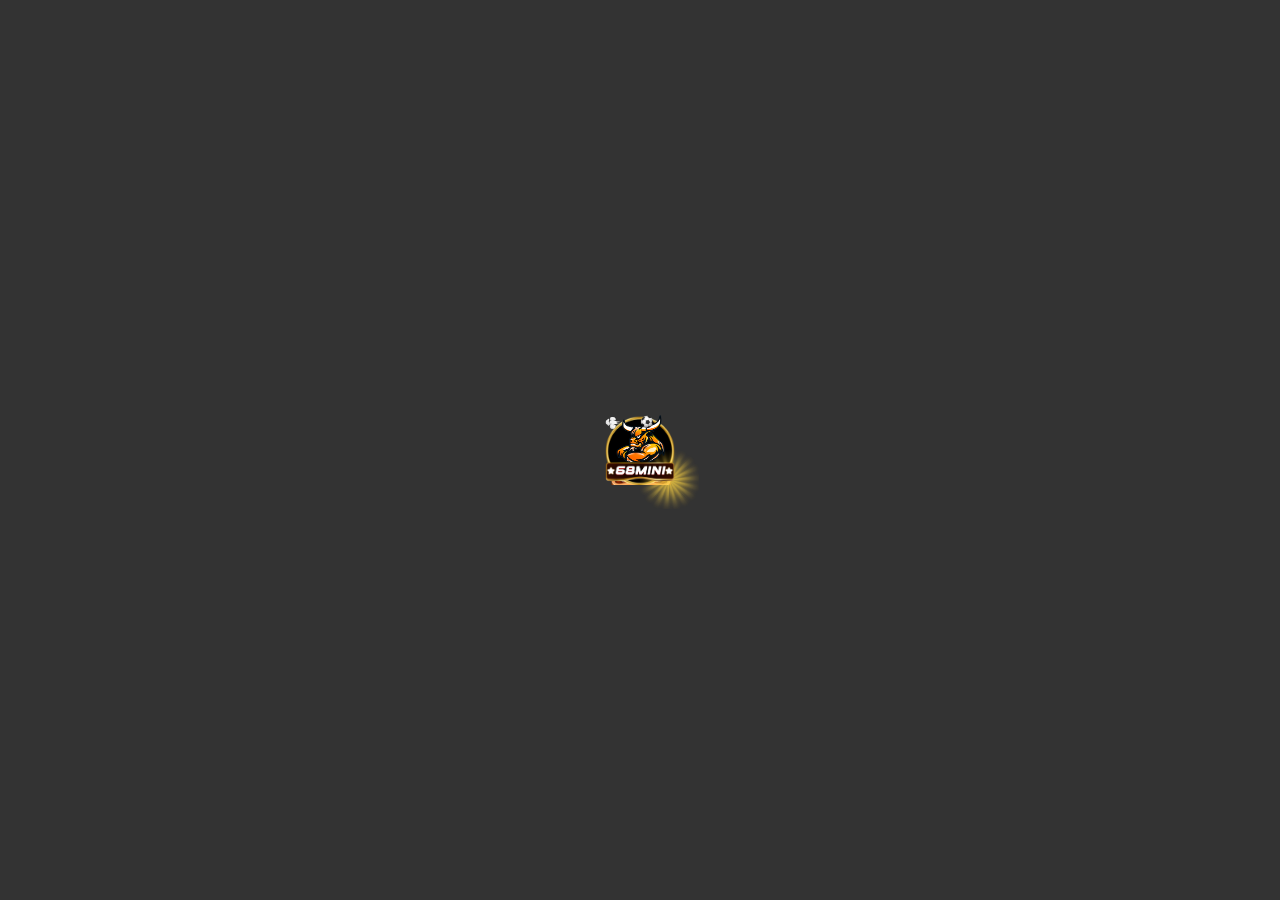
<file: 68mini.html>
<!DOCTYPE html>
<html lang="en">
  <head>
    <meta charset="UTF-8" />
    <meta name="viewport" content="width=device-width, initial-scale=1.0" />
    <title>68 mini</title>
    <link rel="stylesheet" href="68mini.css" />
  </head>
  <body>
    <div class="wrappper">
      <img class="effect" src="./asset/effect_68_mini.png" alt="1" />
      <img class="img-main" src="./asset/main_68_mini.png" alt="1" />
      <img class="ball" src="./asset/ball_68_mini.png" alt="1" />
      <img class="smoke" src="./asset/smoke.png" alt="1" />
      <div class="logo">
        <img class="minigame" src="./asset/logo_68_mini.png" alt="1" />
        <img class="star star-1" src="./asset/star.png" alt="1" />
        <img class="star star-2" src="./asset/star.png" alt="1" />
      </div>
    </div>
  </body>
</html>
</file>
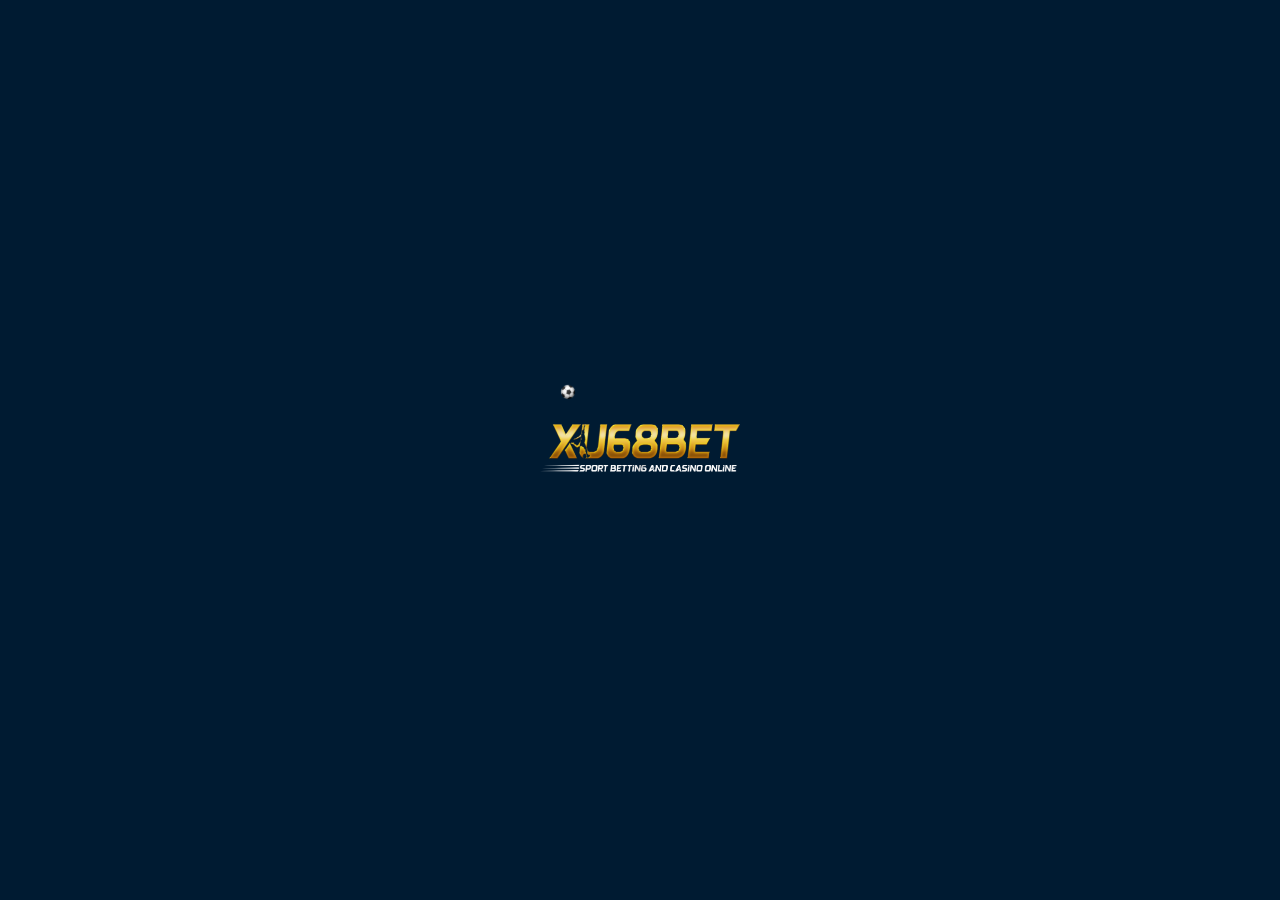
<file: logo.html>
<!DOCTYPE html>
<html lang="en">
  <head>
    <meta charset="UTF-8" />
    <meta name="viewport" content="width=device-width, initial-scale=1.0" />
    <title>Logo</title>
    <link rel="stylesheet" href="logo.css" />
  </head>
  <body>
    <div class="container">
      <img class="img_logo" src="./asset/logo.png" alt="1" />
      <div class="main-ball">
        <div class="animation-container">
          <img class="ball" src="./asset/ball.svg" alt="1" />
        </div>
      </div>
    </div>
  </body>
</html>
</file>
<file: 68mini.css>
:root {
  --width-container: 70px;
  --width-star: 10px;
  --width-ball: 14px;
  --width-smoke: 16px;
  --time-star: 2s;
  --time-smoke: 0.6s;
  --time-rotate: 1.8s;
  --time-rotate-ball: 0.8s;
  --time-jump-ball: 0.3s;
  --time-image-zoom: 0.8s;
}

* {
  box-sizing: border-box;
}

body {
  display: flex;
  justify-content: center;
  align-items: center;
  background-color: #333;
  width: 100vw;
  height: 100vh;
  margin: 0;
  padding: 0;
}
html,
body {
  height: 100%;
}

.wrappper {
  position: relative;
  width: var(--width-container);
  height: var(--width-container);
  background-image: url("./asset/bg_68_mini.png");
  background-repeat: no-repeat;
  background-size: cover;
}

.logo {
  position: absolute;
  width: 100%;
  top: 84%;
  left: 50%;
  transform: translate(-50%, -50%);
  z-index: 10;
}

.effect {
  width: 84%;
  height: 84%;
  position: absolute;
  top: 50%;
  left: 50%;
  animation: rotate var(--time-rotate) linear infinite;
}

.img-main {
  width: 70%;
  height: 70%;
  left: 16%;
  position: absolute;
  animation: zoominoutsinglefeatured var(--time-image-zoom) linear infinite;
}

.ball {
  width: var(--width-ball);
  height: var(--width-ball);
  position: absolute;
  left: 50%;
  animation: rotate var(--time-rotate-ball) linear infinite,
    ball-jump var(--time-jump-ball) ease-in infinite alternate;
}

.smoke {
  position: absolute;
  width: var(--width-smoke);
  height: var(--width-smoke);
  animation: smoke var(--time-smoke) linear infinite alternate;
  z-index: 10;
}

.minigame {
  width: 100%;
  height: 100%;
}

.group_star {
  position: absolute;
  width: 100%;
  height: 100%;
  background-color: transparent;
  display: flex;
  align-items: center;
  justify-content: space-between;
  padding: 0 2px;
}

.star-1 {
  left: 1px;
}

.star-2 {
  right: 1px;
}

.star {
  position: absolute;
  bottom: 44%;
  width: var(--width-star);
  height: var(--width-star);
  animation: zoom-in-zoom-out var(--time-star) ease infinite;
}

@keyframes zoom-in-zoom-out {
  0% {
    opacity: 0;
    transform: scale(1, 1);
  }
  50% {
    opacity: 1;
  }
  100% {
    opacity: 0;
    transform: scale(1, 1);
  }
}

@keyframes zoominoutsinglefeatured {
  0% {
    transform: scale(1, 1);
  }
  50% {
    transform: scale(1.2, 1.2);
  }
  100% {
    transform: scale(1, 1);
  }
}

@keyframes rotate {
  from {
    transform: translate(-50%, -50%) rotate(0deg);
  }
  to {
    transform: translate(-50%, -50%) rotate(360deg);
  }
}

@keyframes ball-jump {
  0% {
    top: 0%;
  }
  100% {
    top: 6%;
  }
}

@keyframes smoke {
  from {
    opacity: 0.8;
    transform: rotate(20deg);
    top: 20px;
    left: 10px;
  }
  to {
    transform: rotate(20deg);
    top: 8px;
    left: 2px;
  }
}
</file>
<file: logo.css>
:root {
  --width-logo: 200px;
  --height-logo: 48px;
  --width-ball: 16px;
  --time-ball-rotate: 1s;
  --time-bg-img: 1s;
}

* {
  box-sizing: border-box;
}

body {
  width: 100vw;
  height: 100vh;
  margin: 0;
  padding: 0;
  background: #001b32;
  display: flex;
  justify-content: center;
  align-items: center;
}

.img_logo {
  width: var(--width-logo);
  height: var(--height-logo);
}

.container {
  position: relative;
}

.main-ball {
  width: 100%;
  position: absolute;
  bottom: 100%;
  height: 36px;
  margin-bottom: 4px;
}

.ball {
  width: var(--width-ball);
  height: var(--width-ball);
  position: absolute;
  top: 0%;
  left: 10%;
  animation: ball-fall 0.3s ease-in infinite alternate,
    ball-right 2s linear infinite,
    rotate var(--time-ball-rotate) linear infinite;
}

@keyframes ball-fall {
  0% {
    top: 0%;
  }
  100% {
    top: 60%;
  }
}

@keyframes ball-right {
  0% {
    left: 0%;
    opacity: 0.4;
  }
  20% {
    opacity: 1;
  }
  80% {
    opacity: 1;
  }
  100% {
    left: 100%;
    opacity: 0.1;
  }
}

@keyframes rotate {
  from {
    transform: rotate(0deg);
  }
  to {
    transform: rotate(360deg);
  }
}

@keyframes bg_img {
  0% {
    filter: grayscale(1);
  }
  25% {
    filter: grayscale(0.75);
  }
  50% {
    filter: grayscale(0.5);
  }
  75% {
    filter: grayscale(0.25);
  }
  100% {
    filter: grayscale(0);
  }
}
</file>
